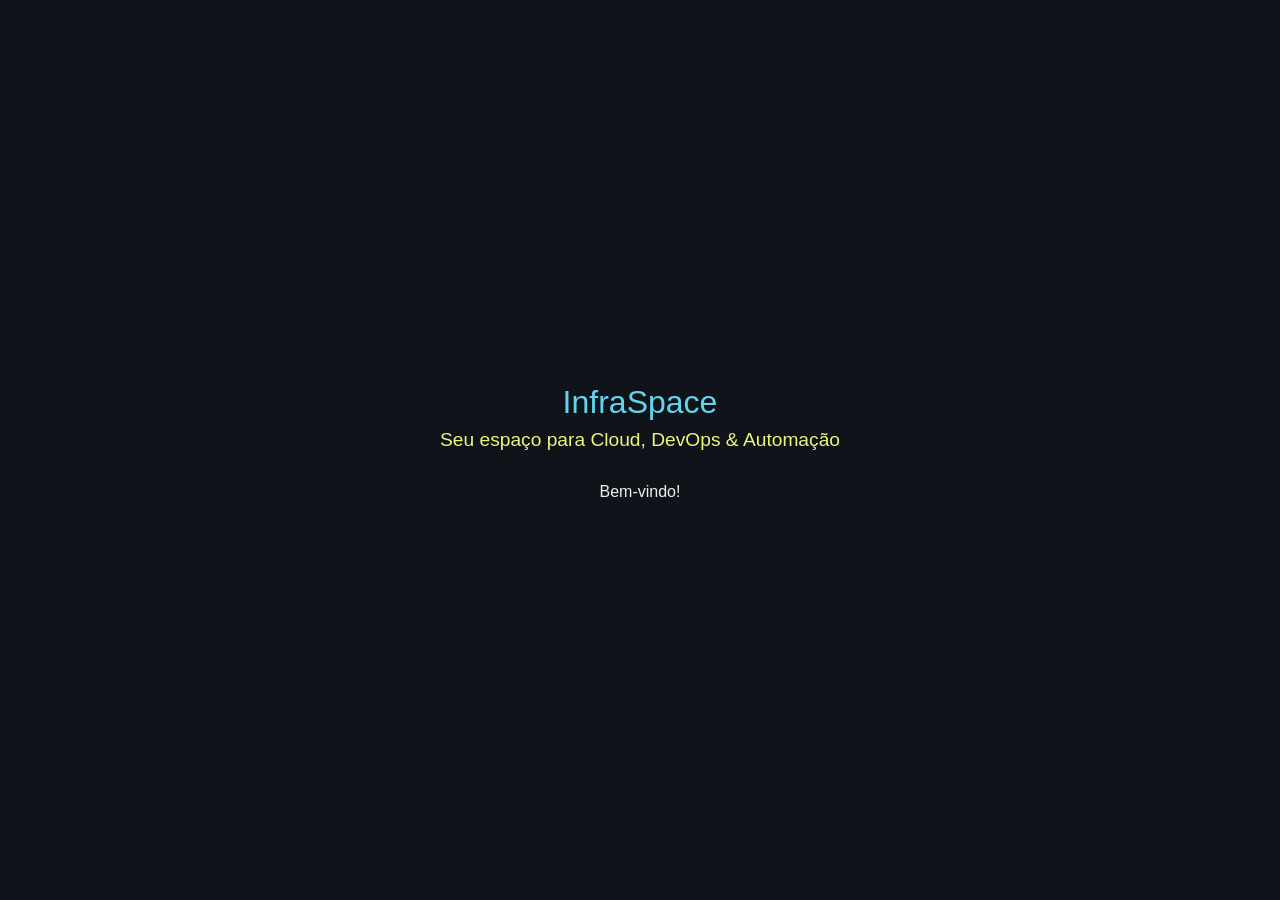
<file: index.html>
<!DOCTYPE html>
<html lang="pt-br">
  <head>
    <meta charset="UTF-8">
    <meta name="viewport" content="width=device-width, initial-scale=1.0">
    <title>InfraSpace</title>
    <style>
      body {
        font-family: Arial, sans-serif;
        background: #10131a;
        color: #eee;
        margin: 0;
        padding: 0;
        display: flex;
        align-items: center;
        justify-content: center;
        height: 100vh;
      }
      .container {
        text-align: center;
      }
      .brand {
        font-size: 2rem;
        color: #62d4eb;
        margin-bottom: 0.5rem;
      }
      .tagline {
        font-size: 1.2rem;
        color: #e9f877;
        margin-bottom: 2rem;
      }
      .info {
        font-size: 1rem;
        margin-top: 2rem;
        color: #bbb;
      }
    </style>
  </head>
  <body>
    <div class="container">
      <div class="brand">InfraSpace</div>
      <div class="tagline">Seu espaço para Cloud, DevOps & Automação</div>
      <p>Bem-vindo!</p>
    </div>
  </body>
</html>
</file>
